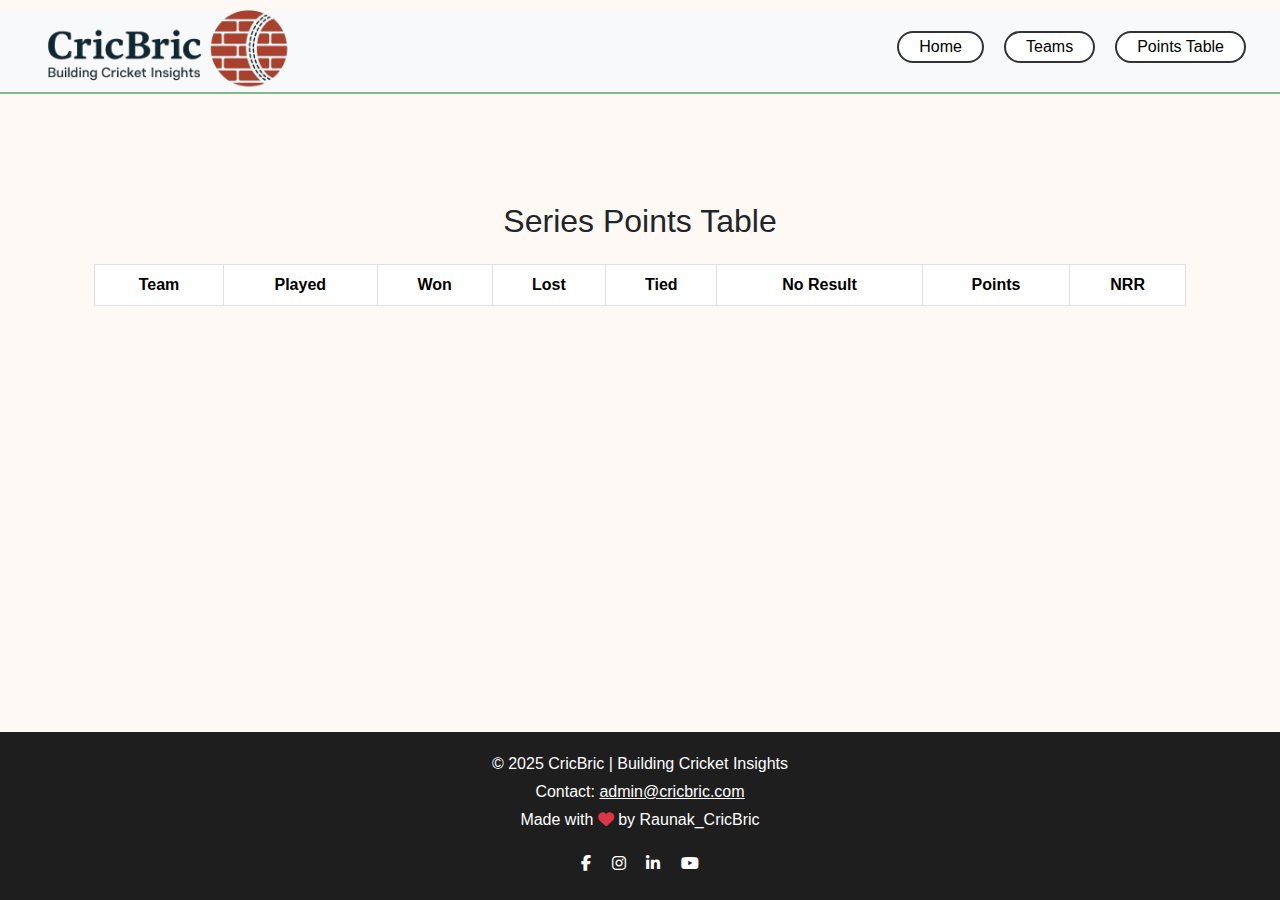
<file: points.html>
<!DOCTYPE html>
<html lang="en">
<head>
  <meta charset="UTF-8" />
  <meta name="viewport" content="width=device-width, initial-scale=1.0"/>
  <title>Points Table-CricBric</title>
 <link rel="stylesheet" href="https://cdnjs.cloudflare.com/ajax/libs/font-awesome/6.7.2/css/all.min.css" integrity="sha512-Evv84Mr4kqVGRNSgIGL/F/aIDqQb7xQ2vcrdIwxfjThSH8CSR7PBEakCr51Ck+w+/U6swU2Im1vVX0SVk9ABhg==" crossorigin="anonymous" referrerpolicy="no-referrer" />
  <link href="https://cdn.jsdelivr.net/npm/bootstrap@5.3.3/dist/css/bootstrap.min.css" rel="stylesheet" />
    <link rel="stylesheet" href="style.css">

</head>
<body>

  <!-- Navbar -->
 <nav class="navbar navbar-expand-lg navbar-light bg-light px-4">
    <a class="navbar-brand" href="#">
      <img src="cricbric-removebg-preview.png" alt="CricBric Logo" class="logo-img" />
    </a>
    <button class="navbar-toggler" type="button" data-bs-toggle="collapse" data-bs-target="#navbarNav">
      <span class="navbar-toggler-icon"></span>
    </button>
    <div class="collapse navbar-collapse" id="navbarNav">
      <ul class="navbar-nav ms-auto d-flex align-items-center">
        <li class="nav-item"><a class="nav-link" href="index.html">Home</a></li>
        <li class="nav-item"><a class="nav-link" href="teams.html">Teams</a></li>
        <li class="nav-item"><a class="nav-link" href="points.html">Points Table</a></li>
      </ul>
    </div>
  </nav>

  <!-- Main Content -->
      <main class="container py-5">
  <div class="container py-5">
    <h2 class="text-center mb-4">Series Points Table</h2>
    <div class="table-responsive">
      <table class="table table-bordered text-center align-middle">
        <thead>
          <tr>
            <th>Team</th>
            <th>Played</th>
            <th>Won</th>
            <th>Lost</th>
            <th>Tied</th>
            <th>No Result</th>
            <th>Points</th>
            <th>NRR</th>
          </tr>
        </thead>
        <tbody id="points-table-body">
        </tbody>
      </table>
    </div>
  </div>
</main>
  <!-- Footer -->
  <footer class="text-center">
    <div class="container">
      <p class="mb-1">&copy; 2025 CricBric | Building Cricket Insights</p>
      <p class="mb-1">Contact: <a href="mailto:admin@cricbric.com">admin@cricbric.com</a></p>
      <p class="mb-0">Made with <i class="fas fa-heart text-danger"></i> by Raunak_CricBric</p>
    </div>
     <div class="mb-1">
      <a href="https://facebook.com" class="text-white mx-2" target="_blank"><i class="fa-brands fa-facebook-f"></i></a>
      <a href="https://instagram.com" class="text-white mx-2" target="_blank"><i class="fab fa-instagram"></i></a>
      <a href="https://linkedin.com" class="text-white mx-2" target="_blank"><i class="fab fa-linkedin-in"></i></a>
      <a href="https://youtube.com" class="text-white mx-2" target="_blank"><i class="fab fa-youtube"></i></a>
    </div>
  </footer>

  
  <script src="https://cdn.jsdelivr.net/npm/bootstrap@5.3.3/dist/js/bootstrap.bundle.min.js"></script>
</body>
</html>
</file>
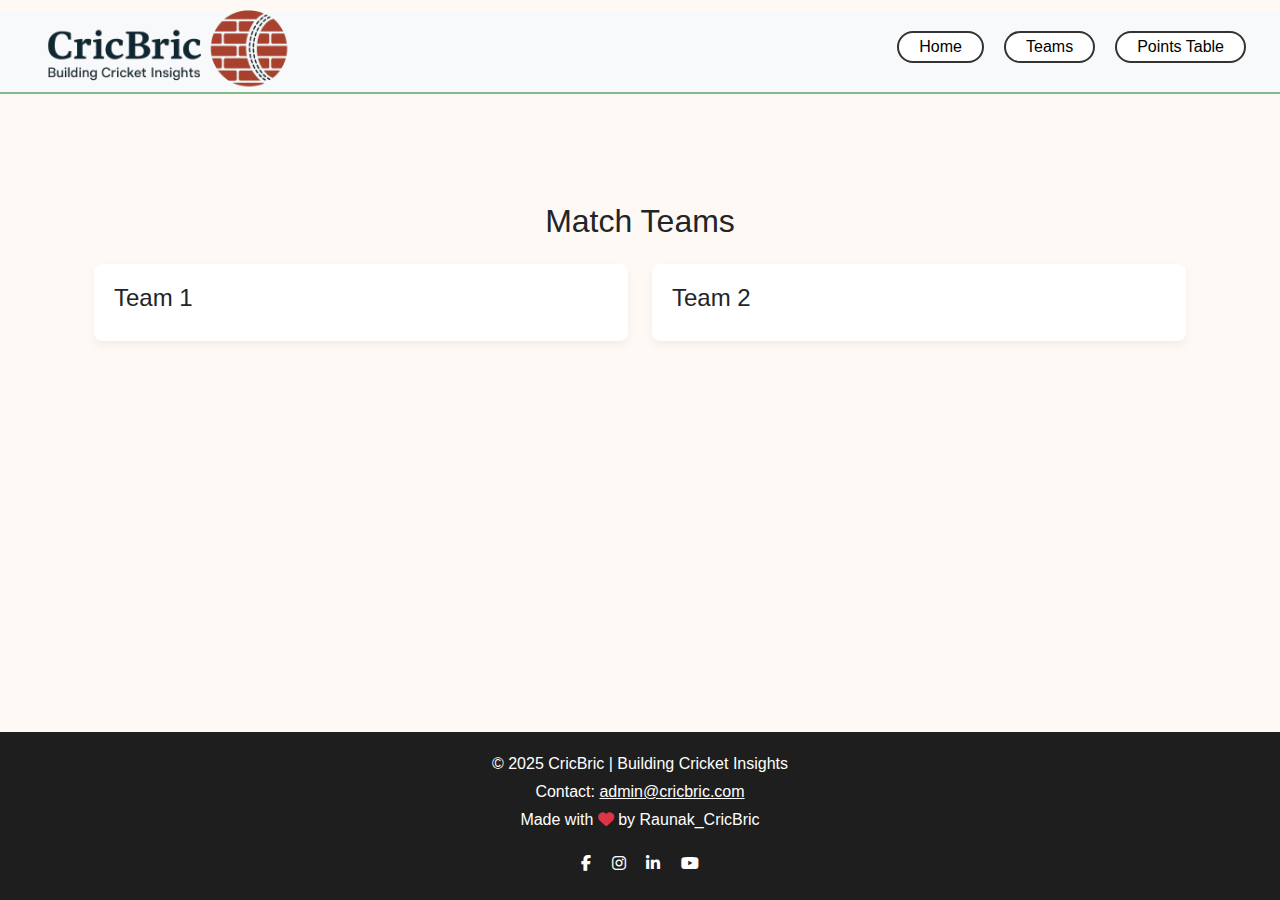
<file: teams.html>
<!DOCTYPE html>
<html lang="en">
<head>
  <meta charset="UTF-8" />
  <meta name="viewport" content="width=device-width, initial-scale=1.0"/>
  <title>Match Teams-CricBric</title>
  <link href="https://cdn.jsdelivr.net/npm/bootstrap@5.3.3/dist/css/bootstrap.min.css" rel="stylesheet" />
  <link rel="stylesheet" href="https://cdnjs.cloudflare.com/ajax/libs/font-awesome/6.7.2/css/all.min.css" integrity="sha512-Evv84Mr4kqVGRNSgIGL/F/aIDqQb7xQ2vcrdIwxfjThSH8CSR7PBEakCr51Ck+w+/U6swU2Im1vVX0SVk9ABhg==" crossorigin="anonymous" referrerpolicy="no-referrer" />
  <link rel="stylesheet" href="style.css">
</head>
<body>

  <!-- Navbar -->
  <nav class="navbar navbar-expand-lg navbar-light bg-light px-4">
    <a class="navbar-brand" href="#">
      <img src="cricbric-removebg-preview.png" alt="CricBric Logo" class="logo-img" />
    </a>
    <button class="navbar-toggler" type="button" data-bs-toggle="collapse" data-bs-target="#navbarNav">
      <span class="navbar-toggler-icon"></span>
    </button>
    <div class="collapse navbar-collapse" id="navbarNav">
      <ul class="navbar-nav ms-auto d-flex align-items-center">
        <li class="nav-item"><a class="nav-link" href="index.html">Home</a></li>
        <li class="nav-item"><a class="nav-link" href="teams.html">Teams</a></li>
        <li class="nav-item"><a class="nav-link" href="points.html">Points Table</a></li>
      </ul>
    </div>
  </nav>

  <!-- Main Content -->
   <main class="container py-5">
  <div class="container py-5">
    <h2 class="text-center mb-4">Match Teams</h2>
    <div class="row g-4">
      <div class="col-md-6">
        <div class="team-column">
          <h4 id="team1-name">Team 1</h4>
          <div id="team1-players">
          </div>
        </div>
      </div>

      <!-- Team 2 Column -->
      <div class="col-md-6">
        <div class="team-column">
          <h4 id="team2-name">Team 2</h4>
          <div id="team2-players">
          </div>
        </div>
      </div>
    </div>
  </div>
</main>

  <!-- Footer -->
  <footer class="text-center">
    <div class="container">
      <p class="mb-1">&copy; 2025 CricBric | Building Cricket Insights</p>
      <p class="mb-1">Contact: <a href="mailto:admin@cricbric.com">admin@cricbric.com</a></p>
      <p class="mb-0">Made with <i class="fas fa-heart text-danger"></i> by Raunak_CricBric</p>
    </div>
     <div class="mb-1">
      <a href="https://facebook.com" class="text-white mx-2" target="_blank"><i class="fa-brands fa-facebook-f"></i></a>
      <a href="https://instagram.com" class="text-white mx-2" target="_blank"><i class="fab fa-instagram"></i></a>
      <a href="https://linkedin.com" class="text-white mx-2" target="_blank"><i class="fab fa-linkedin-in"></i></a>
      <a href="https://youtube.com" class="text-white mx-2" target="_blank"><i class="fab fa-youtube"></i></a>
    </div>
  </footer>

 
  <script src="https://cdn.jsdelivr.net/npm/bootstrap@5.3.3/dist/js/bootstrap.bundle.min.js"></script>
</body>
</html>
</file>
<file: style.css>
html, body {
      height: 100%;
      margin: 0;
      display: flex;
      flex-direction: column;
       background-color: #fef9f4;
        font-family: 'Poppins', sans-serif;
    }

   
    main {
      flex: 1;
    }

    .navbar {
      min-height: 80px;
      align-items: center;
      padding-top: 0;
      padding-bottom: 0;
      margin-top: 12px;
      margin-bottom: 12px;
      border-bottom: 2px solid #81b988;
    }

    .navbar-brand {
      position: relative;
      height: 80px;
      display: flex;
      align-items: center;
    }

    .logo-img {
      height: 190px;
      object-fit: contain;
      position: absolute;
      top: 50%;
      transform: translateY(-50%);
    }

    .nav-link {
      position: relative;
      padding: 2px 20px 2px 20px !important;
      margin: 0 10px;
      white-space: nowrap; 
      color: #000;
      border: 2px double #333;
      border-radius: 50px;
      transition: color 0.3s ease;
      z-index: 0;
      background: white;
      width: 100%;
    text-align: center;
    padding: 10px 0;
    }

    .nav-link::before {
      content: '';
      position: absolute;
      top: -3px;
      left: -3px;
      right: -3px;
      bottom: -3px;
      border-radius: 50px;
      padding: 2px;
      z-index: -1;
      opacity: 0;
      background: linear-gradient(270deg, #ff6ec4, #7873f5, #4ade80, #facc15);
      background-size: 600% 600%;
      animation: borderFlow 8s linear infinite;
      mask: 
        linear-gradient(#fff 0 0) content-box, 
        linear-gradient(#fff 0 0);
      -webkit-mask: 
        linear-gradient(#fff 0 0) content-box, 
        linear-gradient(#fff 0 0);
      mask-composite: exclude;
      -webkit-mask-composite: destination-out;
    }

    .nav-link:hover::before {
      opacity: 1;
    }
    @media (max-width: 991.98px) {
  .navbar-nav {
    width: 100%;
  }}

  .nav-item {
    width: 100%;
    display: flex;
    justify-content: center;
    margin-bottom: 10px;
  }
    @keyframes borderFlow {
      0% { background-position: 0% 50%; }
      50% { background-position: 100% 50%; }
      100% { background-position: 0% 50%; }
    }

    

    .custom-card {
      border: 1px solid #ddd;
      border-radius: 12px;
      padding: 1rem;
      background-color: #ffffff;
      box-shadow: 0 2px 6px rgba(0, 0, 0, 0.08);
      display: flex;
      flex-direction: column;
      height: 100%;
      transition: transform 0.3s ease;
    }

    .custom-card:hover {
      transform: translateY(-5px);
    }

    .custom-card-header {
      display: flex;
      justify-content: space-between;
      align-items: center;
      margin-bottom: 1rem;
    }

    .custom-card-header .team {
      display: flex;
      flex-direction: column;
      align-items: center;
    }

    .custom-card-header img {
      height: 40px;
      margin-bottom: 0.25rem;
    }

    .custom-card-body h5 {
      font-size: 1.1rem;
      margin-bottom: 0.5rem;
      color: #0d6efd;
    }

    .custom-card-body p {
      margin-bottom: 0.3rem;
      font-size: 0.9rem;
    }

    .custom-card-footer {
      margin-top: auto;
    }

    .view-btn {
      display: block;
      text-align: center;
      background-color: #0d6efd;
      color: white;
      padding: 0.5rem;
      border-radius: 6px;
      text-decoration: none;
      font-weight: 500;
      transition: background-color 0.3s ease;
    }

    .view-btn:hover {
      background-color: #0b5ed7;
    }
  

    footer {
      background-color: #1e1e1e;
      color: white;
      padding: 20px 0;
    }

    footer a {
      color: #fff;
      text-decoration: underline;
    }

    header.text-center {
      margin-top: 20px;
    }

    .container, header {
      padding-bottom: 20px;
    }
 
    .team-column {
      background-color: #ffffff;
      border-radius: 8px;
      padding: 20px;
      box-shadow: 0 4px 10px rgba(0,0,0,0.05);
    }
    .player-item {
      border-bottom: 1px solid #eee;
      padding: 8px 0;
    }

     .table thead {
      background-color: #343a40;
      color: white;
    }
    .table tbody tr:hover {
      background-color: #f2f2f2;
    }
</file>
